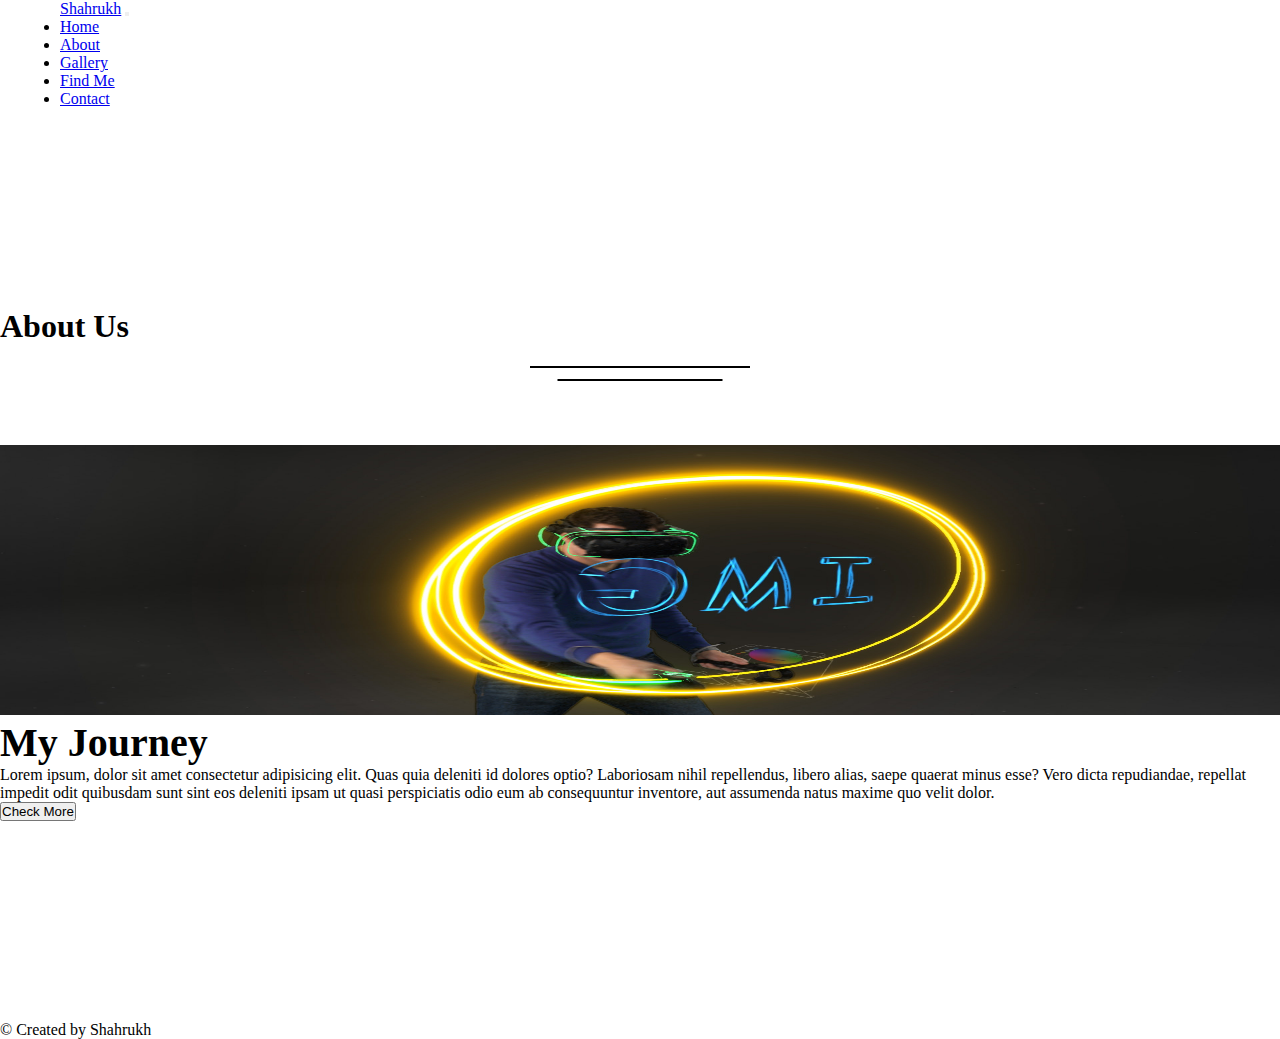
<file: about.html>
<!DOCTYPE html>
<html>
<head>
	<title></title>
	<meta charset="utf-8">
	<meta name="viewport" content="width=device-width, initial-scale=1">
	<!-- css link -->
	<link rel="stylesheet" type="text/css" href="style.css">

	 <!-- jquery cdn -->
  <script src="https://ajax.googleapis.com/ajax/libs/jquery/3.5.1/jquery.min.js"></script>

	<!-- bootstrap -->
	<link href="https://cdn.jsdelivr.net/npm/bootstrap@5.0.0-beta1/dist/css/bootstrap.min.css" rel="stylesheet" integrity="sha384-giJF6kkoqNQ00vy+HMDP7azOuL0xtbfIcaT9wjKHr8RbDVddVHyTfAAsrekwKmP1" crossorigin="anonymous">
</head>
<body>


    <header>
     <nav class="navbar navbar-expand-md navbar-dark bg-dark">
          <a class="navbar-brand" href="#">Shahrukh</a>
          <button class="navbar-toggler" type="button" data-bs-toggle="collapse" data-bs-target="#menu" aria-controls="navbarSupportedContent" aria-expanded="false" aria-label="Toggle navigation">
            <span class="navbar-toggler-icon"></span>
          </button>
          
          <div class="collapse navbar-collapse" id="menu">
            <ul class="navbar-nav ms-auto mb-2 mb-lg-0">
              <li class="nav-item">
                <a class="nav-link" href="index.html">Home</a>
              </li>
              <li class="nav-item">
                <a class="nav-link" href="about.html">About</a>
              </li>
              <li class="nav-item">
                <a class="nav-link" href="gallery.html">Gallery</a>
              </li>           
              <li class="nav-item">
                <a class="nav-link" href="#">Find Me</a>
              </li>
              <li class="nav-item">
                <a class="nav-link" href="contact.html">Contact</a>
              </li>
            </ul>
           </div>

     </nav>
      </header>
    

	<section class="about mt-0">
		<h1 class="aboutHeading text-center">About Us</h1>
	<div class="container">
       <div class="row abtcontent">
           <div class="col-md-6 col-10 mx-auto">
              <img src="images/img1.jpg" class="img-fluid rounded">
           </div>

           <div class="col-md-6 col-10 mx-auto d-flex flex-column align-items-start justify-content-center content">
               <h2 class="display-4">My Journey</h2>
               <p>Lorem ipsum, dolor sit amet consectetur adipisicing elit. Quas quia deleniti id dolores optio? Laboriosam nihil repellendus, libero alias, saepe quaerat minus esse? Vero dicta repudiandae, repellat impedit odit quibusdam sunt sint eos deleniti ipsam ut quasi perspiciatis odio eum ab consequuntur inventore, aut assumenda natus maxime quo velit dolor.</p>
               <button class="btn btn-outline-primary">Check More</button>
           </div>
       </div>
	</div>
    </section>



    <footer class="bg-dark text-center">
    <p class="text-white" style="margin-bottom: 0">&copy; Created by Shahrukh</p>
    </footer>

     

     <script src="main.js"></script>

    <!-- bootstrap -->
	<script src="https://cdn.jsdelivr.net/npm/@popperjs/core@2.5.4/dist/umd/popper.min.js" integrity="sha384-q2kxQ16AaE6UbzuKqyBE9/u/KzioAlnx2maXQHiDX9d4/zp8Ok3f+M7DPm+Ib6IU" crossorigin="anonymous"></script>
    <script src="https://cdn.jsdelivr.net/npm/bootstrap@5.0.0-beta1/dist/js/bootstrap.min.js" integrity="sha384-pQQkAEnwaBkjpqZ8RU1fF1AKtTcHJwFl3pblpTlHXybJjHpMYo79HY3hIi4NKxyj" crossorigin="anonymous"></script>

</body>
</html>
</file>
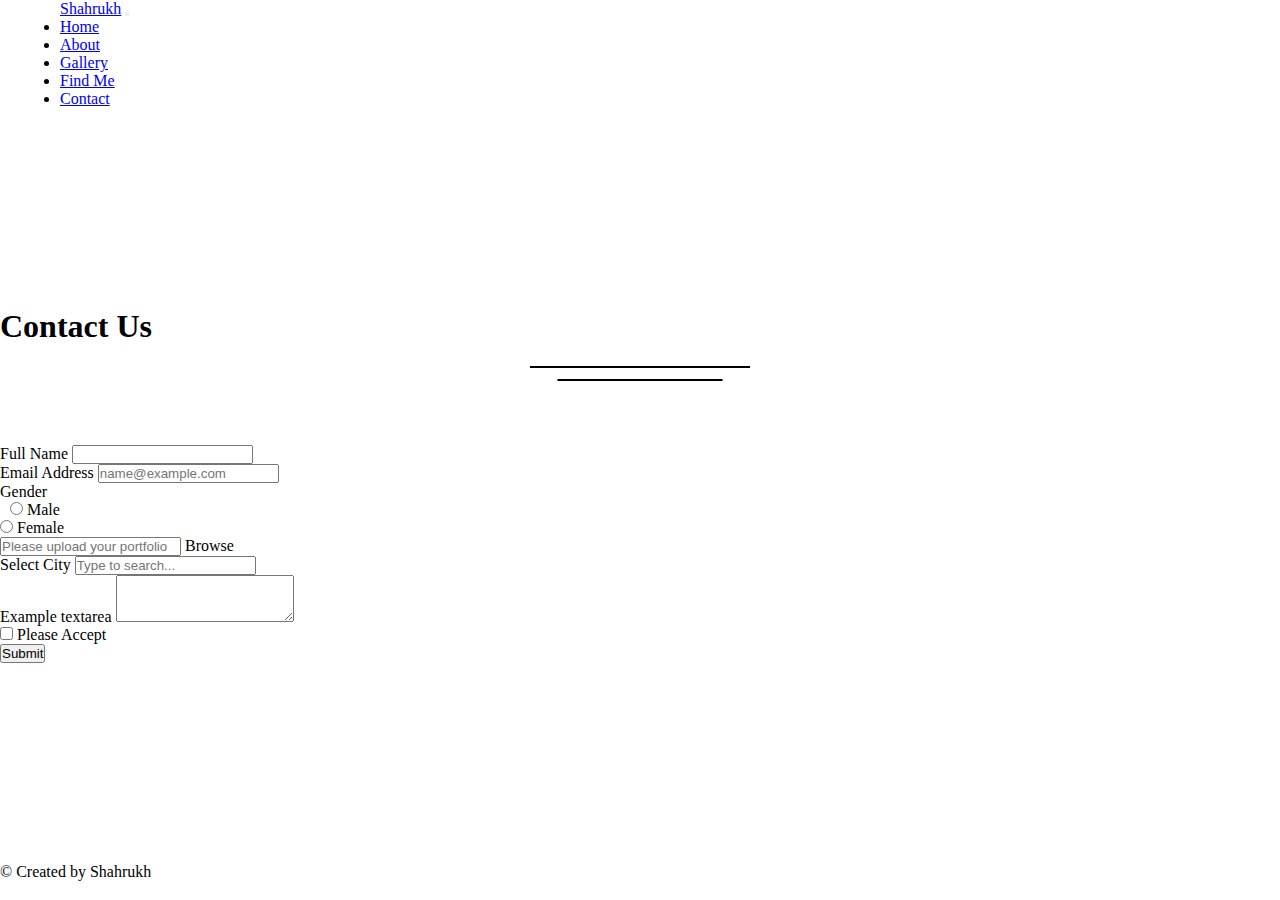
<file: contact.html>
<!DOCTYPE html>
<html>
<head>
	<title></title>
	<meta charset="utf-8">
	<meta name="viewport" content="width=device-width, initial-scale=1">
	<!-- css link -->
	<link rel="stylesheet" type="text/css" href="style.css">

	 <!-- jquery cdn -->
  <script src="https://ajax.googleapis.com/ajax/libs/jquery/3.5.1/jquery.min.js"></script>

	<!-- bootstrap -->
	<link href="https://cdn.jsdelivr.net/npm/bootstrap@5.0.0-beta1/dist/css/bootstrap.min.css" rel="stylesheet" integrity="sha384-giJF6kkoqNQ00vy+HMDP7azOuL0xtbfIcaT9wjKHr8RbDVddVHyTfAAsrekwKmP1" crossorigin="anonymous">
</head>
<body>


    <header>
     <nav class="navbar navbar-expand-md navbar-dark bg-dark">
          <a class="navbar-brand" href="#">Shahrukh</a>
          <button class="navbar-toggler" type="button" data-bs-toggle="collapse" data-bs-target="#menu" aria-controls="navbarSupportedContent" aria-expanded="false" aria-label="Toggle navigation">
            <span class="navbar-toggler-icon"></span>
          </button>
          
          <div class="collapse navbar-collapse" id="menu">
            <ul class="navbar-nav ms-auto mb-2 mb-lg-0">
              <li class="nav-item">
                <a class="nav-link" href="index.html">Home</a>
              </li>
              <li class="nav-item">
                <a class="nav-link" href="about.html">About</a>
              </li>
              <li class="nav-item">
                <a class="nav-link" href="gallery.html">Gallery</a>
              </li>           
              <li class="nav-item">
                <a class="nav-link" href="#">Find Me</a>
              </li>
              <li class="nav-item">
                <a class="nav-link" href="contact.html">Contact</a>
              </li>
            </ul>
           </div>

     </nav>
      </header>



      <section class="contact mt-0">
    <h1 class="contactHeading text-center">Contact Us</h1>
    <div class="container">
      <div class="row">
        <div class="col-8 mx-auto">

           <div class="mb-3">
              <label for="exampleFormControlInput1" class="form-label">Full Name</label>
              <input type="name" class="form-control" id="exampleFormControlInput1">
            </div>

            <div class="mb-3">
              <label for="exampleFormControlInput1" class="form-label">Email Address</label>
              <input type="email" class="form-control" id="exampleFormControlInput1" placeholder="name@example.com">
            </div>
            
            <label>Gender</label>
            <div class="form-check form-check-inline" style="margin-left: 10px">
              <input class="form-check-input" type="radio" name="inlineRadioOptions" id="inlineRadio1" value="option1">
              <label class="form-check-label" for="inlineRadio1">Male</label>
            </div>
            <div class="form-check form-check-inline mb-3">
              <input class="form-check-input" type="radio" name="inlineRadioOptions" id="inlineRadio2" value="option2">
              <label class="form-check-label" for="inlineRadio2">Female</label>
            </div>
            
            <div class="input-group mb-3">
              <input type="text" class="form-control" placeholder="Please upload your portfolio">
              <span class="input-group-text" id="basic-addon2">Browse</span>
            </div>

            <label for="exampleDataList" class="form-label">Select City</label>
              <input class="form-control mb-3" list="datalistOptions" id="exampleDataList" placeholder="Type to search...">
              <datalist id="datalistOptions">
                <option value="San Francisco">
                <option value="New York">
                <option value="Seattle">
                <option value="Los Angeles">
                <option value="Chicago">
              </datalist>
            
            <div class="mb-3">
              <label for="exampleFormControlTextarea1" class="form-label">Example textarea</label>
              <textarea class="form-control" id="exampleFormControlTextarea1" rows="3"></textarea>
            </div>

            <div class="form-check mb-3">
              <input class="form-check-input" type="checkbox" value="" id="flexCheckDefault">
              <label class="form-check-label" for="flexCheckDefault">Please Accept</label>
            </div>

            <button class="btn btn-primary btn-sm">Submit</button>

        </div>  
      </div>
    </div>
    
  </section>



      <footer class="bg-dark text-center">
    <p class="text-white" style="margin-bottom: 0">&copy; Created by Shahrukh</p>
    </footer>
    

	

     

     <script src="main.js"></script>

    <!-- bootstrap -->
	<script src="https://cdn.jsdelivr.net/npm/@popperjs/core@2.5.4/dist/umd/popper.min.js" integrity="sha384-q2kxQ16AaE6UbzuKqyBE9/u/KzioAlnx2maXQHiDX9d4/zp8Ok3f+M7DPm+Ib6IU" crossorigin="anonymous"></script>
    <script src="https://cdn.jsdelivr.net/npm/bootstrap@5.0.0-beta1/dist/js/bootstrap.min.js" integrity="sha384-pQQkAEnwaBkjpqZ8RU1fF1AKtTcHJwFl3pblpTlHXybJjHpMYo79HY3hIi4NKxyj" crossorigin="anonymous"></script>

</body>
</html>
</file>
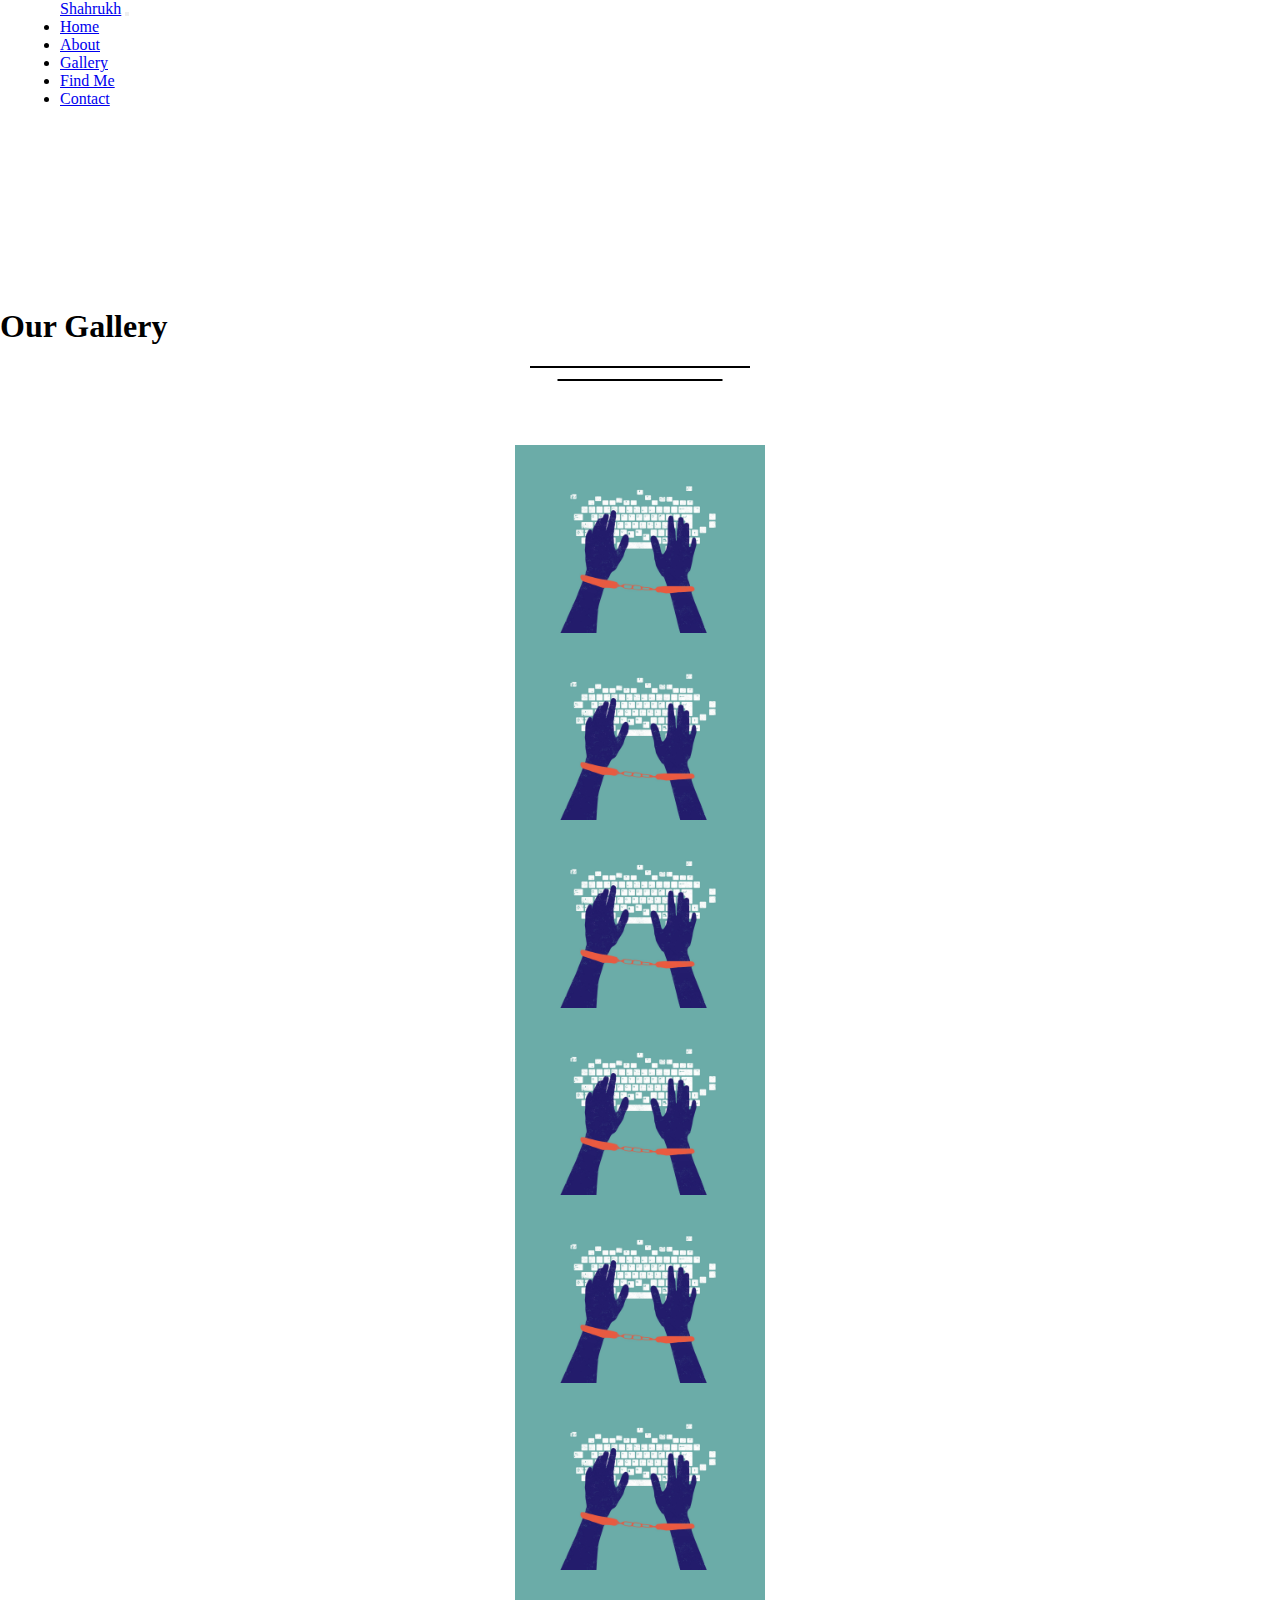
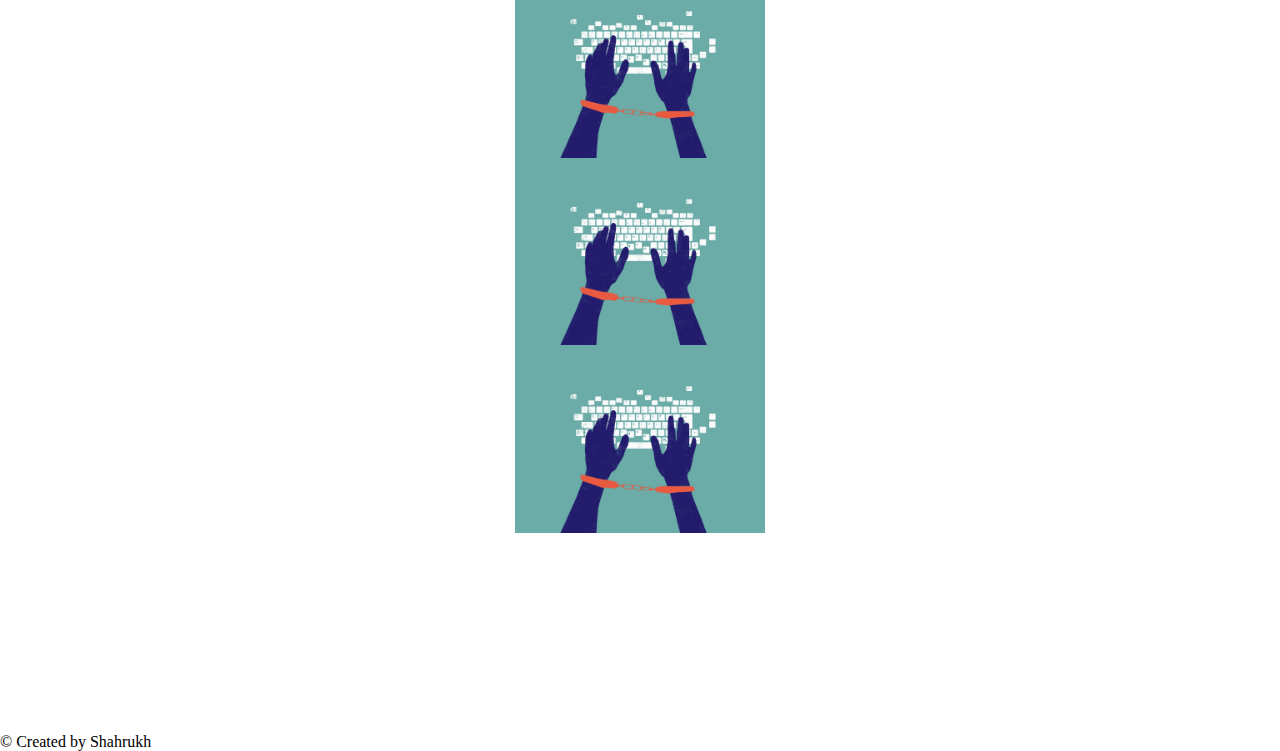
<file: gallery.html>
<!DOCTYPE html>
<html>
<head>
	<title></title>
	<meta charset="utf-8">
	<meta name="viewport" content="width=device-width, initial-scale=1">
	<!-- css link -->
	<link rel="stylesheet" type="text/css" href="style.css">

	 <!-- jquery cdn -->
  <script src="https://ajax.googleapis.com/ajax/libs/jquery/3.5.1/jquery.min.js"></script>

	<!-- bootstrap -->
	<link href="https://cdn.jsdelivr.net/npm/bootstrap@5.0.0-beta1/dist/css/bootstrap.min.css" rel="stylesheet" integrity="sha384-giJF6kkoqNQ00vy+HMDP7azOuL0xtbfIcaT9wjKHr8RbDVddVHyTfAAsrekwKmP1" crossorigin="anonymous">
</head>
<body>


    <header>
     <nav class="navbar navbar-expand-md navbar-dark bg-dark">
          <a class="navbar-brand" href="#">Shahrukh</a>
          <button class="navbar-toggler" type="button" data-bs-toggle="collapse" data-bs-target="#menu" aria-controls="navbarSupportedContent" aria-expanded="false" aria-label="Toggle navigation">
            <span class="navbar-toggler-icon"></span>
          </button>
          
          <div class="collapse navbar-collapse" id="menu">
            <ul class="navbar-nav ms-auto mb-2 mb-lg-0">
              <li class="nav-item">
                <a class="nav-link" href="index.html">Home</a>
              </li>
              <li class="nav-item">
                <a class="nav-link" href="about.html">About</a>
              </li>
              <li class="nav-item">
                <a class="nav-link" href="gallery.html">Gallery</a>
              </li>           
              <li class="nav-item">
                <a class="nav-link" href="#">Find Me</a>
              </li>
              <li class="nav-item">
                <a class="nav-link" href="contact.html">Contact</a>
              </li>
            </ul>
           </div>

     </nav>
      </header>


    <section class="gallery mt-0">
      <h1 class="galleryHeading text-center">Our Gallery</h1>

      <div class="container">
       
<!-- offset-lg-1 offset-md-0 offset-sm-0 offset-2 this can be donw beside row to center the row -->
        <div class="row g-2">
          <div class="col-md-4 col-10 mx-auto galleryimg"> 
             <img src="images/img3.jpg" class="img-fluid">
          </div>
          <div class="col-md-4 col-10 mx-auto galleryimg">
             <img src="images/img3.jpg" class="img-fluid">
          </div>
          <div class="col-md-4 col-10 mx-auto galleryimg">
             <img src="images/img3.jpg" class="img-fluid">
          </div>


  
          <div class="col-md-4 col-10 mx-auto galleryimg">
             <img src="images/img3.jpg" class="img-fluid">
          </div>
          <div class="col-md-4 col-10 mx-auto galleryimg">
             <img src="images/img3.jpg" class="img-fluid">
          </div>
          <div class="col-md-4 col-10 mx-auto galleryimg">
             <img src="images/img3.jpg" class="img-fluid">
          </div>
        

       
          <div class="col-md-4 col-10 mx-auto galleryimg">
             <img src="images/img3.jpg" class="img-fluid">
          </div>
          <div class="col-md-4 col-10 mx-auto galleryimg">
             <img src="images/img3.jpg" class="img-fluid">
          </div>
          <div class="col-md-4 col-10 mx-auto galleryimg">
             <img src="images/img3.jpg" class="img-fluid">
          </div>
        </div>

      
      </div>
     
  </section>


      <footer class="bg-dark text-center">
    <p class="text-white" style="margin-bottom: 0">&copy; Created by Shahrukh</p>
    </footer>
    

	

     

     <script src="main.js"></script>

    <!-- bootstrap -->
	<script src="https://cdn.jsdelivr.net/npm/@popperjs/core@2.5.4/dist/umd/popper.min.js" integrity="sha384-q2kxQ16AaE6UbzuKqyBE9/u/KzioAlnx2maXQHiDX9d4/zp8Ok3f+M7DPm+Ib6IU" crossorigin="anonymous"></script>
    <script src="https://cdn.jsdelivr.net/npm/bootstrap@5.0.0-beta1/dist/js/bootstrap.min.js" integrity="sha384-pQQkAEnwaBkjpqZ8RU1fF1AKtTcHJwFl3pblpTlHXybJjHpMYo79HY3hIi4NKxyj" crossorigin="anonymous"></script>

</body>
</html>
</file>
<file: style.css>
*{margin:0; padding:0; box-sizing: border-box} 

html{
	scroll-behavior: smooth
}

/* scroll button */

.scrollTop{
	position: fixed;
	bottom: 20px;
	right: 30px;
	background: #343a40;
	padding: 5px 10px;
	border-radius: 7px;
	font-size: 20px;
	cursor: pointer;
	color: #fff;
	display: none;
	z-index: 999;
}




/* modal */

.modal{
	position: relative;
	top: 0;
	left: 0;
	width: 100%;
	height: 100vh;
	background: rgba(0,0,0,0.5);
	display: none;
	z-index: 111999;
}
.modal .box{
	position: absolute;
	top: 50%;
	left: 50%;
	transform: translate(-50%, -50%);
	width: 400px;
	background: #fff;
	padding: 20px;
}
.modal .box .modalHeader{
	height: 20px;
	display: flex;
	justify-content: space-between;
	align-items: center;
}
.modal .box .modalHeader .close{
	cursor: pointer
}




/* navbar */

header{
	position: relative;
	transition: .8s
}
header.sticky{
	width: 100%!important;
	display: flex!important;
	justify-content: center!important;
}
.navbar{
    padding: 0 60px;	
    transition: .8s;
}
.navbar.show{
	position: fixed!important;
	width: 95%;
	padding: 5px 60px!important;
    margin-top: 20px;
    border-radius: 10px; 
    display: flex!important;
	justify-content: space-between!important;
    z-index: 999;   
}
.home{
   width: 100%;
   height: 100vh;
}
.owl-carousel .item img{
	width: 100%;
	height: 100vh;
	position: relative;
}
 .owl-carousel .item{
	position: relative;
}
.owl-carousel .item::after{
	content: "";
	position: absolute;
	top: 0;
	left: 0;
	width: 100%;
	height: 100%;
	background: rgba(0, 0, 0, 0.5);
}
.home .owl-nav{
	position: absolute;
	top: 40%;
	left: 50%;
	width: 100%;
	transform: translate(-50%,-50%);
	color: #fff!important
}
.owl-prev{
	position: absolute;
	left: 1%;
	font-size: 60px!important;
	outline: none!important
}
.owl-next{
	position: absolute;
	right: 1%;
	font-size: 60px!important;
	outline: none!important
}




/* about section */
.about, .services, .gallery, .contact, .findMe{
	width: 100%;
	height: auto;
	margin: 100px 0;
	padding-bottom: 100px;
	/* border: 2px solid; */
}
.about .aboutHeading, .services .servicesHeading, 
.gallery .galleryHeading, .contact .contactHeading, .findMe .findmeHeading
{
	padding: 100px 0;
	position: relative
}
.about .aboutHeading::before, .services .servicesHeading::before,
.gallery .galleryHeading::before, .contact .contactHeading::before,
 .findMe .findmeHeading::before
{
	content: "";
	position: absolute;
	top: 158px;
    left: 50%;
    transform: translateX(-50%);
    width: 220px;
    height: 2px;
	background: #000!important;
}
.about .aboutHeading::after, .services .servicesHeading::after,
.gallery .galleryHeading::after, .contact .contactHeading::after,
 .findMe .findmeHeading::after
{
	content: "";
	position: absolute;
	top: 171px;
    left: 50%;
    transform: translateX(-50%);
    width: 165px;
    height: 2px;
	background: #000!important;
}
.abtcontent img{
    min-width: 100%;
    height: 270px;
}
.abtcontent h2{
   font-size: 40px;
}




/* service section */

.services .card-img{
	width: 130px;
    height: 100%;
}



/* find me section */

.findMe{
	background-color: #c5f1ff;
}
.findMe .findLogo{
	display: flex;
	flex-direction: column;
	justify-content: center;
	align-items: center
}
.findMe .fa{
	font-size: 60px;
}
.findMe .count{
	font-size: 20px;
    font-weight: 700;
}

.gallery img{
	width: 250px
}
.galleryimg{
	display: flex;
	justify-content: center;
}








/* media queries */

@media(min-width: 991px) and (max-width: 1200px){
.servText{
     font-size: 14px;
     margin-left: 12px;
	}
}

@media(max-width: 991px){
.abtcontent .content{
    font-size: 14px;
   }
}
@media(max-width: 768px){
.abtcontent .content{
    margin-top: 30px
   }
.services .card-img{
	width: 100%;
    height: 100%;
}
.galleryContent img{
   	margin-bottom: 30px
   }
.findMe .findLogo{
    margin-bottom: 30px
}
.gallery img{
	width: 100%
}
}

@media(max-width: 500px){
.modal .box{
	font-size: 12px;
	width: 200px
	}
}
</file>
